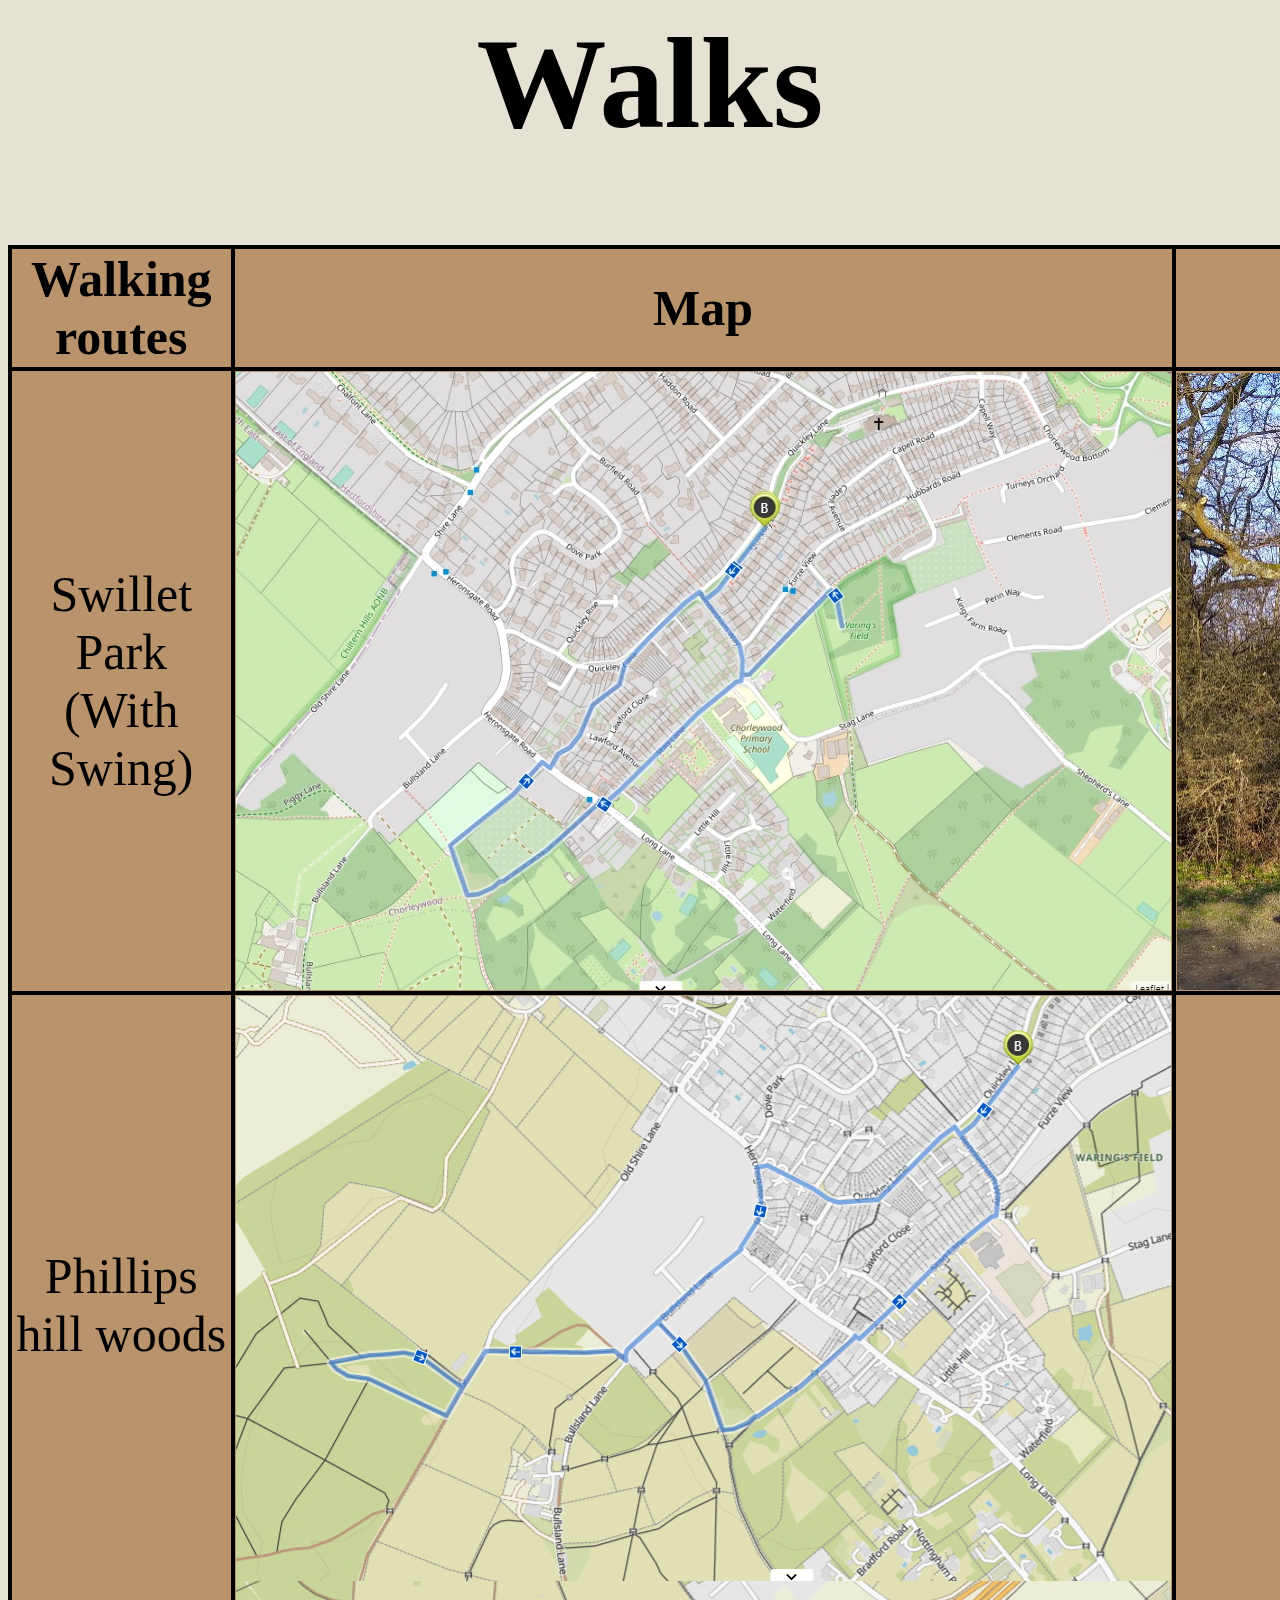
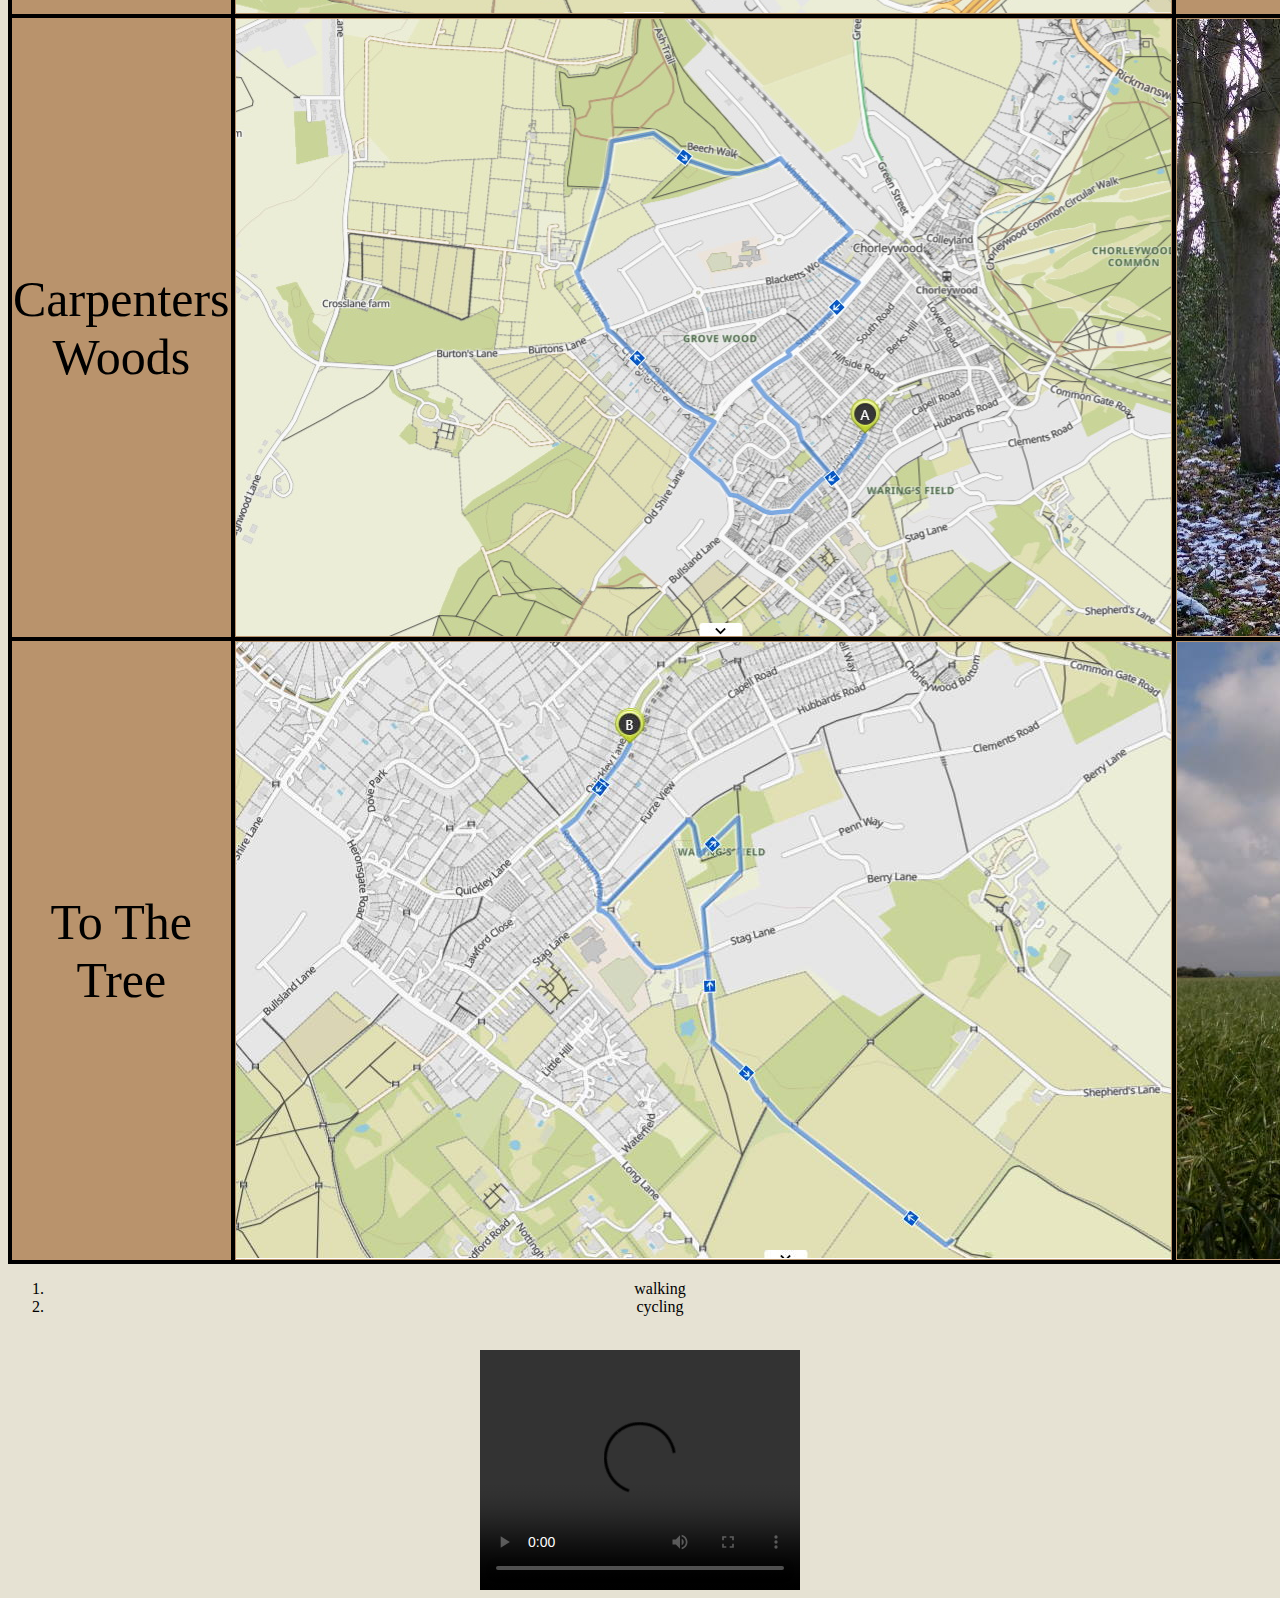
<file: index.html>
<html>
<head>
    <title>Test mate</title>
    <link rel="stylesheet" href="css/styles.css">
</head>
<body>
    <h1 class="ex1">Walks</h1>
    <table>
        <tr>
            <th>Walking routes </th>
            <th>Map</th>
            <th>Photo / Video</th>
            <th>Distance</th>
            



        </tr>

        <tr>
            <td>Swillet Park 
                <br>(With Swing) 
            </td>
            <td><img src="swillet park.jpg" alt="this is supposed to be a map" width="935" height="618"> </td>
            <td><img src="photograph 2.jpg" alt="this is supposed to be a photograph" width="935" height="617"></td>
            <td>1.43 MILES</td>
            
        </tr>

        <tr>
            <td>Phillips hill woods</td>
            <td><img src="phillips hill woods redone.jpg" alt="this is supposed to be a map" width="935" height="617"></td>
            <td><iframe width="935" height="617" src="https://www.youtube-nocookie.com/embed/OVCxJeGvzI4" title="YouTube video player" frameborder="0" allow="accelerometer; autoplay; clipboard-write; encrypted-media; gyroscope; picture-in-picture" allowfullscreen></iframe></td>
            <td>2.04 MILES</td>
        </tr>
        <tr>
            <td>Carpenters Woods</td>
            <td><img src="carpenters woods.jpg" alt="this is supposed to be a map" width="935" height="617"></td>
            <td><img src="photograph 1.jpg" alt="this is supposed to be a photograph" width="935" height="617"> </td>
            <td>2.72 MILES</td>
            

        </tr>

        <tr>
            <td>To The Tree</td>
            <td><img src="to the tree 1.jpg" alt="this is supposed to be a map" width="935" height="617"></td>
            <td><img src="to the tree photo.jpg" alt="this is supposed to be a photo" width="935" height="617"></td>
            <td>1.76 MILES</td>
        </tr>




    </table>

    <ol>
        <li>walking</li>
        <li>cycling</li>
    </ol>

    
<br>

    <video src="https://www.datocms-assets.com/22581/1603987530-1-pixabay.mp4" width="320" height="240" controls>not supported </video>
</body>
</file>
<file: css/styles.css>
body {
  background-color: e6e2d3;
}

h1 {
  color: black;
  margin-left: 20px;

}

tr {
  font-family: 'Times New Roman', Times, serif;
  font-size: 50px;
}

.ex1 {
  font-size: 130px;
}

span {
  color: #53354a;
}

#Differentcolour {
  color: white;
}

table {
  background-color: #b9936c;
  padding: 5px;
  margin-left: auto;
  margin-right: auto;
 
}


body{
  text-align: center;
}

table,
th,
td {
  border: 4px solid black;
  border-collapse: collapse;
  text-align: center;
}
</file>
